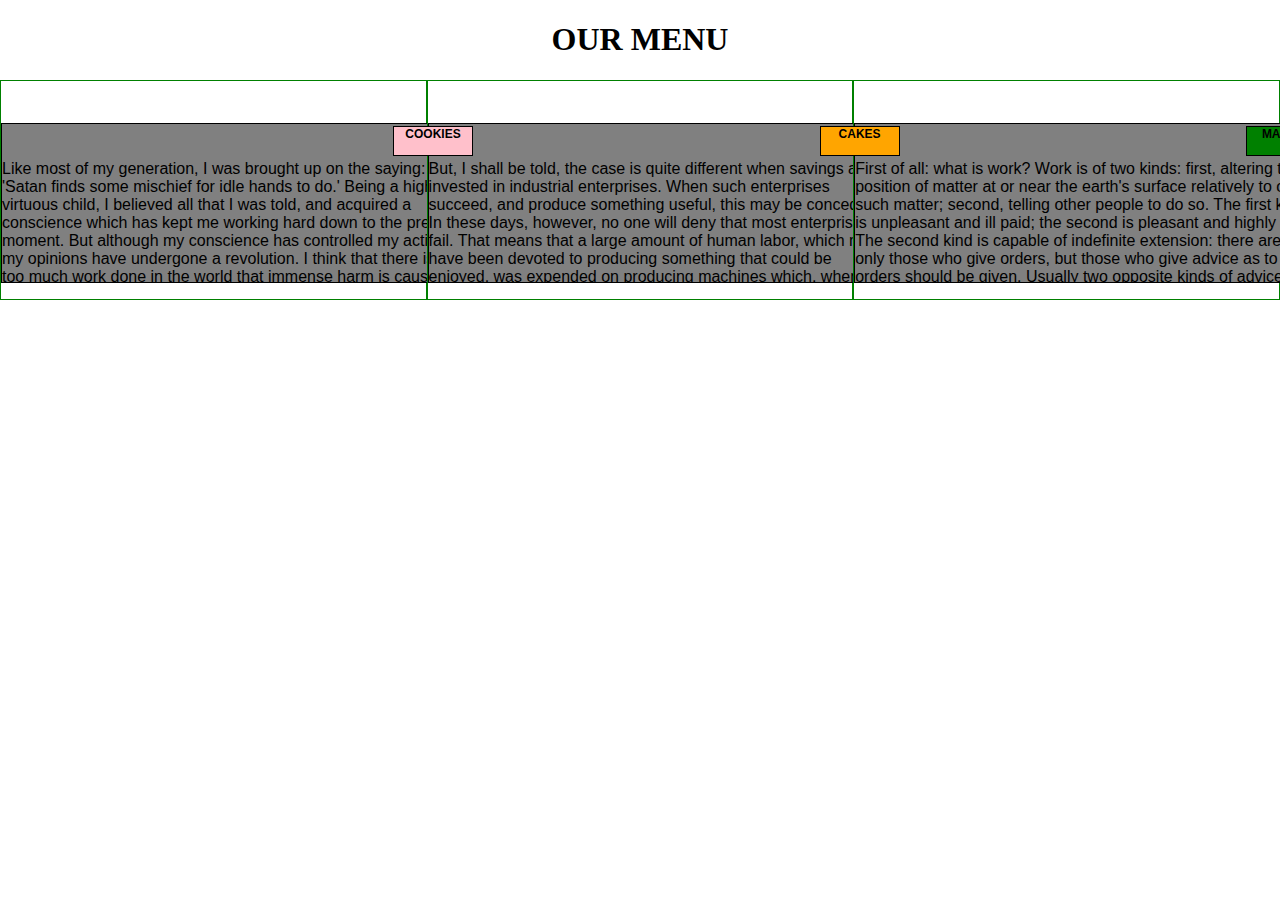
<file: index.html>
<!DOCTYPE html>
<html>
<head>
<meta charset="utf-8">	
<meta name="viewport" content="width = device-width,initial-scale = 1">
<title><h2 align="center">OUR MENU</h2></title>
<style >

* { box-sizing: border-box; }	

body{<!-- background-color: gray; -->
     background-position: center ;
     margin-left: auto;
     margin-right: auto;}


 p{width: 80px;
   height: 30px;
   border: 2px solid black;
   margin-top: 0px;
   margin-right: auto;
   margin-left: auto;
   font-family: Helvetica;
   
   } 




#box1{background-color: pink ;
	  position: relative;
	  top:  45px;
	  left: 2px;
	   width: 80px;
	  height: 30px;
	  font-size: 75%;
	  font-weight: bold;
      margin-left: 390px; 
      margin-right:200px;
      margin-top: 0px;
      text-align: center;
      border: 1px solid black;}

#box2{background-color: orange;
	  position: relative;
	  top:  45px;
	  left:  2px;
	  width: 80px;
	  height: 30px;
	  font-size: 75%;
	  font-weight: bold;
      margin-left: 390px; 
      margin-right:150px;
      margin-top: 0px;
      text-align: center;
      border: 1px solid black;}
     

#box3{background-color: blue ;
	  width: 80px;
	  height: 80px;
       margin-left: 850px; 
      margin-right:150px;
      margin-top: 0px;}

#B3{ background-color: green ;
	 position: relative;
	  top:  45px;
	  left:  2px;
	  font-size: 75%;
	  font-weight: bold;
     margin-left: 390px; 
      margin-right:150px;
      margin-top: 0px;
      text-align: center;
      border: 1px solid black;
}

 #p1{background-color: gray;
 	width: 466px;
   height: 160px;
   border: 1px solid black;
   margin-top: 0px;
   overflow: auto;
 }     


/************LARGE DEVICES********************/

@media (min-width: 992px) {
.col-lg-1, .col-lg-2, .col-lg-3 ,.col-lg-4,.col-lg-5,.col-lg-6,
.col-lg-7,.col-lg-8,.col-lg-9,.col-lg-10,.col-lg-11,.col-lg-12{
	float: left;
	border: 1px solid green;
}
.col-lg-1 {
	width: 33.33%;
}
.col-lg-2{
	width: 16.66%;
}
.col-lg-3{
	width:25%;
}
.col-lg-4{
	width:33%;
}
.col-lg-5{
	width:41.66%;
}
.col-lg-6{
	width:50%;
}
.col-lg-7{
	width:58.33%;
}
.col-lg-8{
	width:66.66%;
}
.col-lg-9{
	width:74.99%;
}
.col-lg-10{
	width:83.33%;
}
.col-lg-11{
	width:91.66%;
}
.col-lg-12{
	width:100%;
}
}


/************MEDIUM DEVICES********************/
     
@media (min-width: 768px) and (min-width: 991px)
{
.col-md-1, .col-md-2, .col-md-3 ,.col-md-4,.col-md-5,.col-md-6,
.col-md-7,.col-md-8,.col-md-9,.col-md-10,.col-md-11,.col-md-12 {
	float: left;
	border: 1px solid green;
}
.col-md-1 {
	width: 33.33%;
}
.col-md-2{
	width: 16.66%;
}
.col-md-3{
	width:25%;
}
.col-md-4{
	width:33%;
}
.col-md-5{
	width:41.66%;
}
.col-md-6{
	width:50%;
}
.col-md-7{
	width:58.33%;
}
.col-md-8{
	width:66.66%;
}
.col-md-9{
	width:74.99%;
}
.col-md-10{
	width:83.33%;
}
.col-md-11{
	width:91.66%;
}
.col-md-12{
	width:100%;
}
}


/************SMALL DEVICES********************/

@media (min-width: 767px) 
{
.col-sd-1, .col-sd-2, .col-sd-3 ,.col-sd-4,.col-sd-5,.col-sd-6,
.col-sd-7,.col-sd-8,.col-sd-9,.col-sd-10,.col-sd-11,.col-sd-12 {
	float: left;
	border: 1px solid green;
}
.col-sd-1 {
	width: 33.33%;
}
.col-sd-2{
	width: 16.66%;
}
.col-sd-3{
	width:25%;
}
.col-sd-4{
	width:33%;
}
.col-sd-5{
	width:41.66%;
}
.col-sd-6{
	width:50%;
}
.col-sd-7{
	width:58.33%;
}
.col-sd-8{
	width:66.66%;
}
.col-sd-9{
	width:74.99%;
}
.col-sd-10{
	width:83.33%;
}
.col-sd-11{
	width:91.66%;
}
.col-sd-12{
	width:100%;
}
}


</style>
</head>
<body>
<h1 align="center"> OUR MENU</h1>


<section> 
<div class="col-lg-4 col-md-6 col-sd-1">	
<p ID ="box1">COOKIES</p><P ID ="p1" ><br><br>
Like most of my generation, I was brought up on the saying: 'Satan
finds some mischief for idle hands to do.' Being a highly virtuous child, I believed all that I was told, and acquired a conscience which has kept me working hard down to the present moment. But although my conscience has controlled my actions, my opinions have undergone a revolution. I think that there is far too much work done in the world that immense harm is caused by the belief that work is virtuous, and that what needs to be preached in modern industrial countries is quite different from what always has been preached. Everyone knows the story of the traveler in Naples who saw twelve beggars lying in the sun (it was before the days of Mussolini), and offered a lira to the laziest of them. Eleven of them jumped up to claim it, so he gave it to the twelfth. this traveler was on the right lines. But in countries which do not enjoy Mediterranean sunshine idleness is more difficult, and a great public propaganda will be required to inaugurate it.
</P> 
<!--<DIV ID ="p1" >hello poonam<div id = "box1">COOKIES</div></DIV>-->
</div>	
</section>

<section>
<DIV class="col-lg-4 col-md-6 col-sd-1">
<p ID ="box2">CAKES</p><P ID ="p1"> <br><br>But, I shall be told, the case is quite different when savings are invested in industrial enterprises. When such enterprises succeed, and produce something useful, this may be conceded. In these days, however, no one will deny that most enterprises fail. That means that a large amount of human labor, which might have been devoted to producing something that could be enjoyed, was expended on producing machines which, when produced, lay idle and did no good to anyone. The man who invests his savings in a concern that goes bankrupt is therefore injuring others as well as himself. If he spent his money, say, in giving parties for his friends, they (we may hope) would get pleasure, and so would all those upon whom he spent money, such as the butcher, the baker, and the bootlegger. But if he spends it (let us say) upon laying down rails for surface card in some place where surface cars turn out not to be wanted, he has diverted a mass of labor into channels where it gives pleasure to no one.</P>
</DIV>
</section>

<section>
<DIV class="col-lg-4 col-md-6 col-sd-1">
<p ID ="B3">MAGGIE</p><P ID ="p1"> <br><br>First of all: what is work? Work is of two kinds: first, altering the position of matter at or near the earth's surface relatively to other such matter; second, telling other people to do so. The first kind is unpleasant and ill paid; the second is pleasant and highly paid. The second kind is capable of indefinite extension: there are not only those who give orders, but those who give advice as to what orders should be given. Usually two opposite kinds of advice are given simultaneously by two organized bodies of men; this is called politics. The skill required for this kind of work is not knowledge of the subjects as to which advice is given, but knowledge of the art of persuasive speaking and writing, i.e. of advertising.</P>
</DIV>


</section>




	

</body>
</html>
</file>
